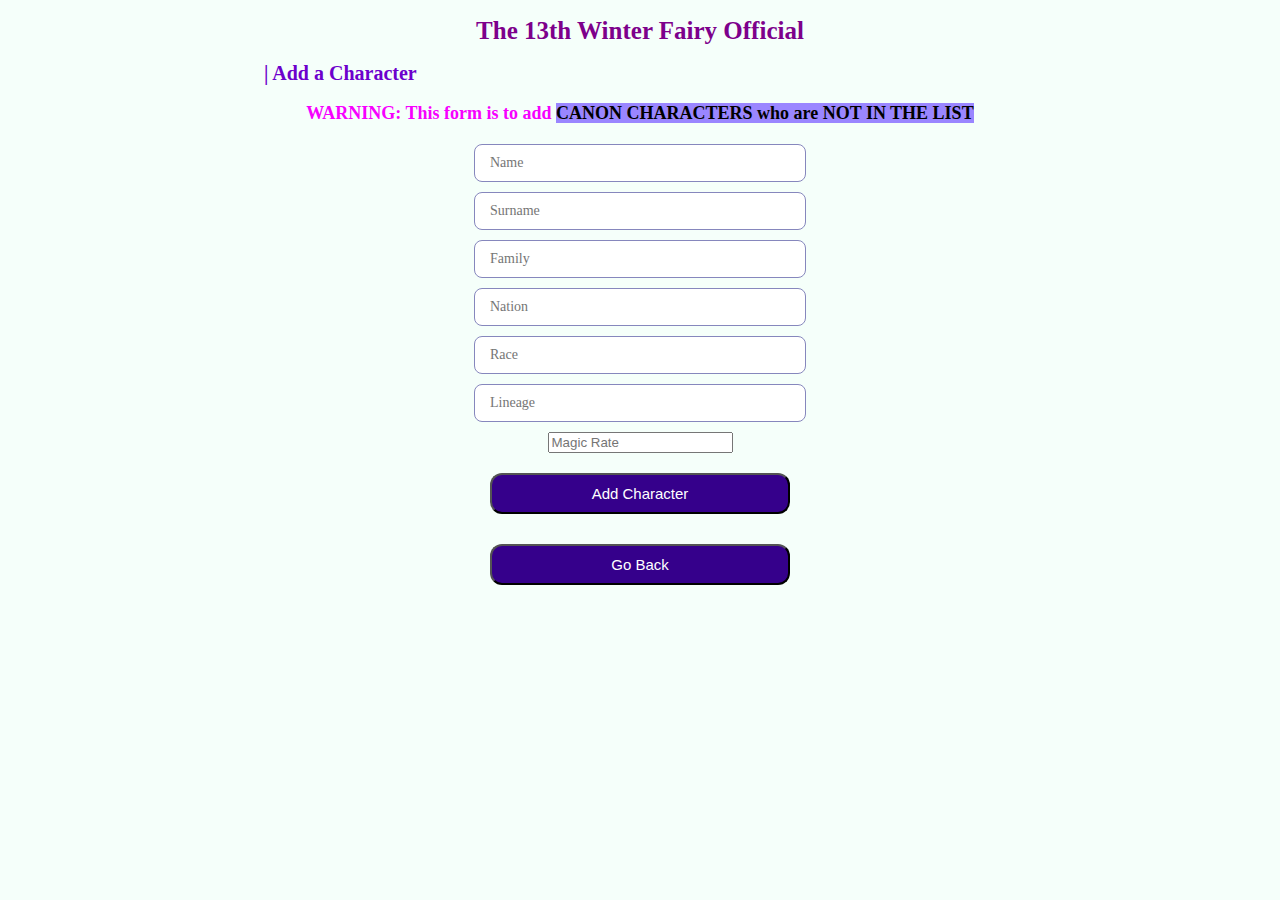
<file: html-stuff/templates/addbutton.html>
<!DOCTYPE html>
<html>
<head>
    <title>Add a Character | The 13th Winter Fairy</title>

    <link rel="stylesheet" href="../static/css/style.css">

</head>

<body>
    <h1>The 13th Winter Fairy Official</h1>
    <h2>| Add a Character</h2>

    <h3>WARNING: This form is to add <mark>CANON CHARACTERS who are NOT IN THE LIST</mark></h3>

    <form method="POST">
        <input type="text" name="name" placeholder="Name" required>
        <input type="text" name="surname" placeholder="Surname" required>
        <input type="text" name="family" placeholder="Family" required>
        <input type="text" name="nation" placeholder="Nation" required>
        <input type="text" name="race" placeholder="Race" required>
        <input type="text" name="lineage" placeholder="Lineage" required>
        <input type="number" step="0.1" name="magicrate" placeholder="Magic Rate" required>
        <button type="submit">Add Character</button>
    </form>

    <div class="btn-group">
        <button onclick="location.href='/'">Go Back</button>
    </div>

</body>
</html>
</file>
<file: html-stuff/static/css/style.css>
body {
    font-family: cursive;
    font-size: 10px;
    background-color: mintcream;
    color: #001127;
}

h1 {
    text-align: center;
    font-size: 25px;
    color: #7d008b;
}

h2 {
    text-indent: 256px;
    font-size: 20px;
    color: #6d00cc;
}

h3 {
    text-align: center;
    font-size: 18px;
    color: #f700ff;
}

mark {
    background-color: #9a86ff;
    color: #000000;
}

.btn-group {
  display: flex;
  flex-direction: column;
  position: bottom 0px;
}

button {
    margin-left: auto;
    margin-right: auto;
    margin-top: 10px;
    font-size: 15px;
    background-color: #35008b;
    color: white;
    border: color(#001127);
    padding: 10px 20px;
    width: 300px;
    cursor: pointer;
    border-radius: 12px;
}

button:hover {
    background-color: #6d00cc;
}

button:disabled {
    background-color: #8059c0;
    cursor: not-allowed;
}

button:disabled:hover {
    background-color: #65439b;
}

table { 
    border-collapse: collapse; width: 50%; 
    margin-left: auto;
    margin-right: auto;
}

th, td {
     border: 1px solid #8687bd; padding: 8px; text-align: middle; 
}

th {
     background-color: #a970b8;
}

form {
    display: flex;
    flex-direction: column;
    align-items: center;
    margin: 20px 0;
    gap: 10px;
}

input[type="text"],
input[type="search"] {
    padding: 10px 15px;
    font-size: 14px;
    border: 1px solid #8687bd;
    border-radius: 8px;
    width: 300px;
    font-family: cursive;
}

input[type="text"]:focus,
input[type="search"]:focus {
    outline: none;
    border-color: #7d008b;
    box-shadow: 0 0 5px rgba(125, 0, 139, 0.3);
}
</file>
